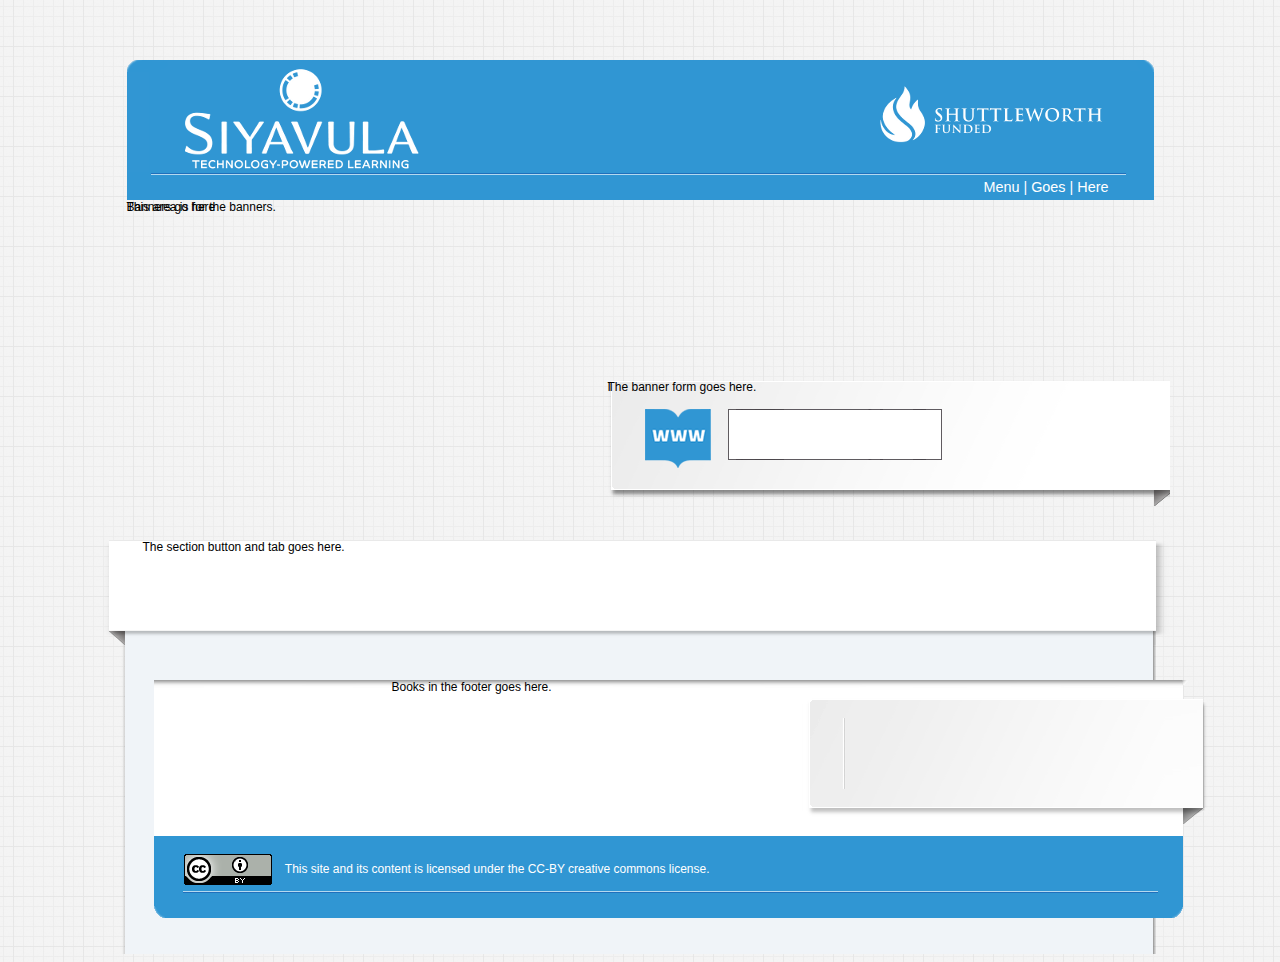
<file: src/siyavula.app/siyavula/app/static/index.html>
<html lang="en">
    <head>
        <meta http-equiv="Content-Type" content="text/html;charset=utf-8" />
        <title>Siyavula</title>
        <link rel="stylesheet" type="text/css" media="screen, projection" href="main.css">
        <script src="jquery-1.5.2.min.js"></script>
        <script src="tools.js"></script>
    </head>
    <body>
        <div class="wrapper">
            <div class="container">
                <div class="header">
                    <div class="logo">
                        <a href="/"><img src="new_siyavula.png" /></a>
                    </div>
                    <div class="shuttleworth_logo">
                        <a href="http://www.shuttleworthfoundation.org/"><img src="shuttleworth_foundation_logo.png" /></a>
                    </div>
                </div>
                <div class="menubar">
                    Menu | Goes | Here
                </div>
                <div id="banner-wrapper">
                    <div class="banners">
                        Banners go here
                    </div>
                    <div class="banner_form_email">
                        If there is a banner form email, it goes here.
                    </div>
                    <div class="banner_form">
                        The banner form goes here.
                    </div>
                    This area is for the banners.
                </div>
                
                <div class="section">
                    The section button and tab goes here.
                </div>
                <div id="content">
                    <div id="blog-portlets">
                        <div class="portletArchivePortlet" />
                    </div>
                    <div id="blog-listing">
                    </div>
                    <div class="clear"> 
                        &nbsp;
                    </div>
                </div>
                <div class="footer">
                    <div class="footer_wrapper">
                        Books in the footer goes here.
                    </div>
                    <div class="colophon">
                        <a href="http://creativecommons.org/licenses/by/3.0/"><img src="cc_88x31.png"></a> <span>&nbsp;&nbsp;&nbsp;This site and its content is licensed under the CC-BY creative commons license.</span>
                    </div>
                </div>
            </div>
        </div>
    </body>
</html>
</file>
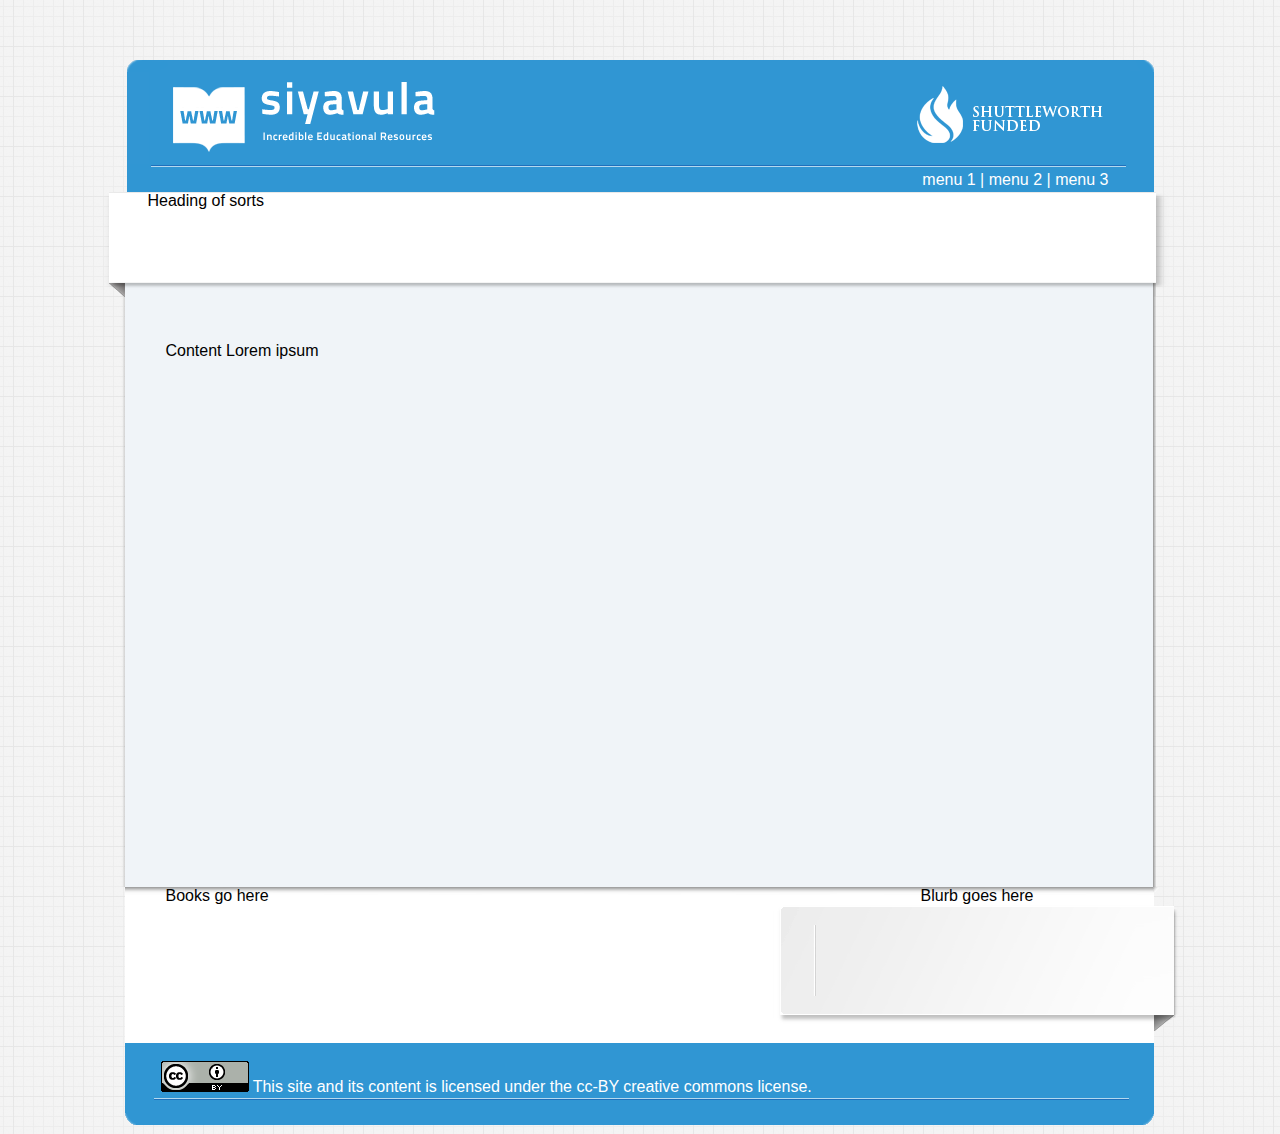
<file: src/siyavula.app/siyavula/app/browser/static/index.html>
<html lang="en">
    <head>
        <meta http-equiv="Content-Type" content="text/html;charset=utf-8" />
        <title>Lorem Ipsum</title>
        <link rel="stylesheet" href="main.css" type="text/css" media="screen, projection">
    </head>
    <body>
        <div class="wrapper">
            <div class="container">
                <div class="header">
                    <div class="logo">
                        <a href="#"><img src="siyavula_logo.png" /></a>
                    </div>
                    <div class="shuttleworth_logo">
                        <a href="#"><img src="shuttleworth_foundation_logo.png" /></a>
                    </div>
                </div>
                <div class="menubar">
                menu 1 | menu 2 | menu 3
                </div>
                <!--
                <div class="banner">
                    <div class="banner_text">
                        <h3>Banner header goes here.</h3>
                        <p>Banner text Lorem Ipsum</p>
                    </div>
                </div>
                -->
                <div class="section">
                    Heading of sorts
                </div>
                <div class="content">
                    Content Lorem ipsum
                </div>
                <div class="footer">
                    <div class="footer_wrapper">
                        <div class="footer_books">
                            Books go here
                        </div>
                        <div class="footer_blurb">
                            Blurb goes here
                        </div>
                    </div>
                    <div class="colophon">
                        <a href="http://creativecommons.org/licenses/by/3.0/"><img src="cc_88x31.png"></a> This site and its content is licensed under the cc-BY creative commons license.
                    </div>
                </div>
            </div>
        </div>
    </body>
</html>
</file>
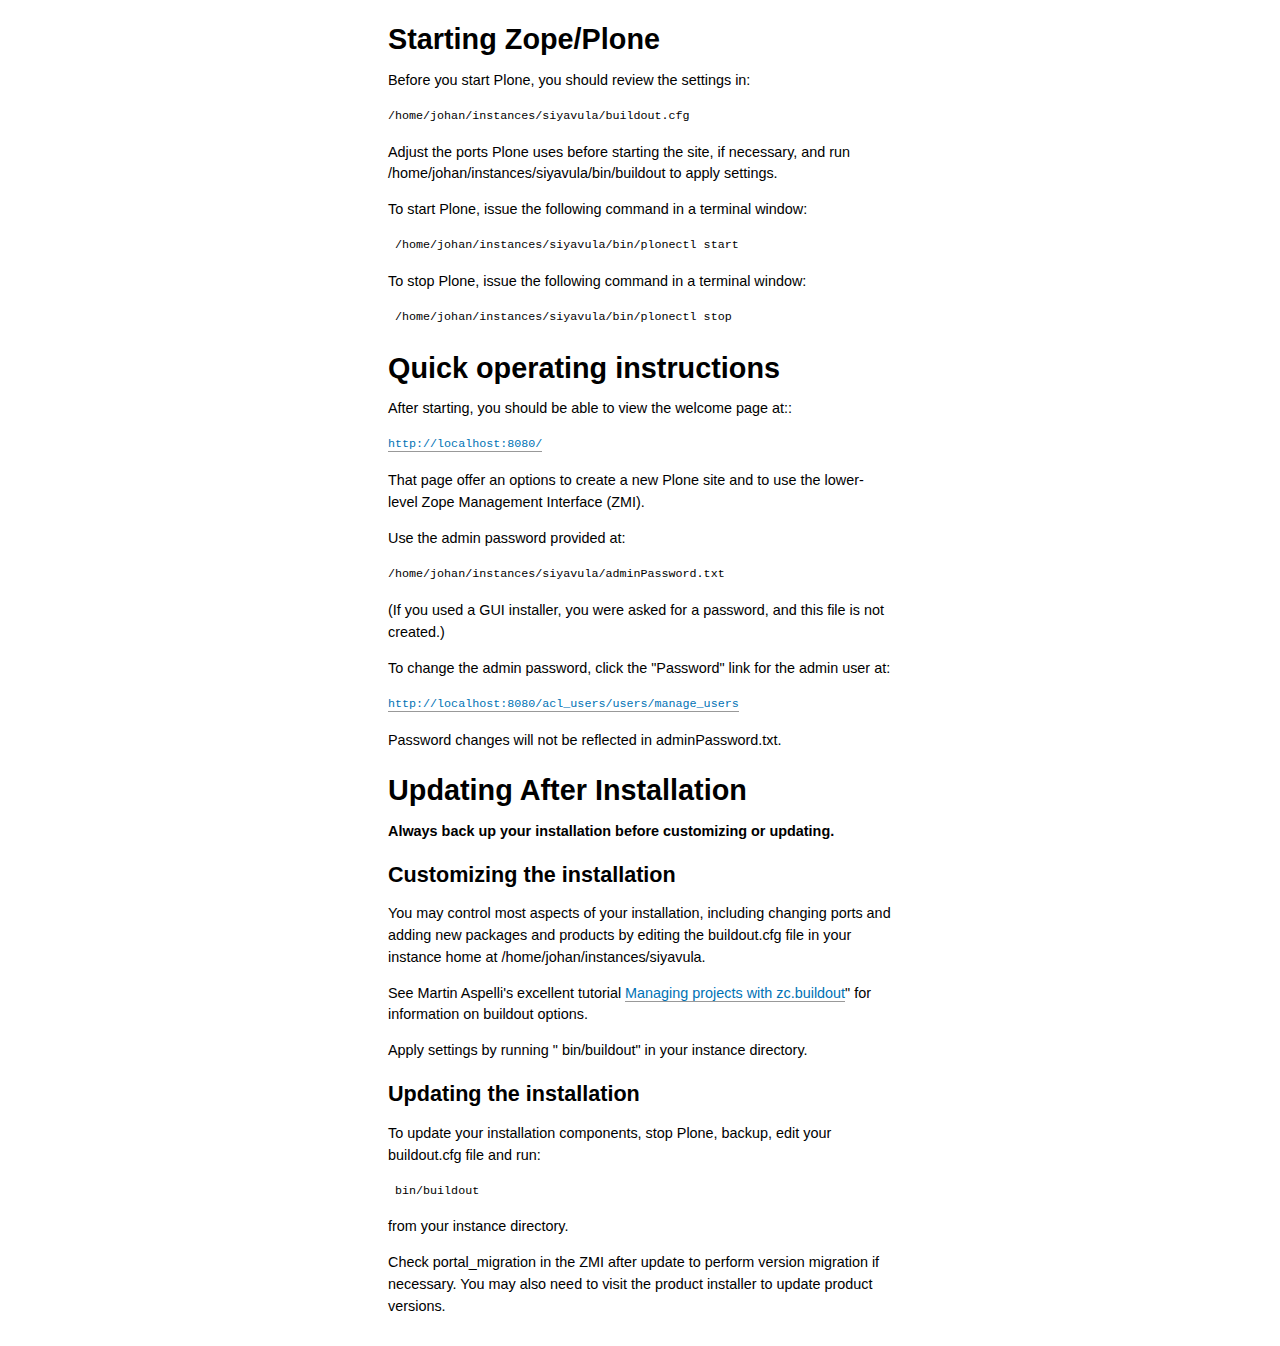
<file: README.html>
<!DOCTYPE html PUBLIC "-//W3C//DTD XHTML 1.0 Transitional//EN"
	"http://www.w3.org/TR/xhtml1/DTD/xhtml1-transitional.dtd">

<html xmlns="http://www.w3.org/1999/xhtml" xml:lang="en" lang="en">
<head>
	<meta http-equiv="Content-Type" content="text/html; charset=utf-8"/>

	<title>Welcome to your Plone installation</title>

<style>
body {
    font: 90% Arial, FreeSans, sans-serif;
    line-height: 1.5em;
    clear: both;
    margin: 2em auto;
    width: 35em;
}
h1, h2 {
    font-family: "Helvetica Neue", Arial, FreeSans, sans-serif; 
    margin-top: 1em;
}
a {
    border-bottom:1px solid #999;
    color:#0072B5;
    text-decoration:none;
}
ul {
    margin-left: 0;
    padding-left:0;
    list-style:none;
}
ul li {
    margin-bottom: 1em;
}
dt {
    font-weight: bold;
}
dd {
    margin: 0 1em;
}
</style>

</head>

<body>

    <h1>Starting Zope/Plone</h1>

    <p>Before you start Plone, you should review the settings in:</p>
    
    <pre>/home/johan/instances/siyavula/buildout.cfg</pre>

    <p>Adjust the ports Plone uses before starting the site, if necessary,
    and run /home/johan/instances/siyavula/bin/buildout
    to apply settings.</p>

    <p>To start Plone, issue the following command in a terminal window:</p>

    <pre> /home/johan/instances/siyavula/bin/plonectl start</pre>

    <p>To stop Plone, issue the following command in a terminal window:</p>

    <pre> /home/johan/instances/siyavula/bin/plonectl stop</pre>


    <h1>Quick operating instructions</h1>
    
    <p>After starting, you should be able to view the welcome page at::</p>

    <pre><a href="http://localhost:8080/">http://localhost:8080/</a></pre>

    <p>That page offer an options to create a new Plone site and to use the
    lower-level Zope Management Interface (ZMI).</p>

    <p>Use the admin password provided at:</p>

    <pre>/home/johan/instances/siyavula/adminPassword.txt</pre>
    
    <p>(If you used a GUI installer, you were asked for a password, and this file is not created.)</p>

    <p>To change the admin password, click the "Password" link for the admin
    user at:</p>

    <pre><a href="http://localhost:8080/acl_users/users/manage_users">http://localhost:8080/acl_users/users/manage_users</a></pre>

    <p>Password changes will not be reflected in adminPassword.txt.</p>


    <h1>Updating After Installation</h1>
    
    <p><strong>Always back up your installation before customizing or updating.</strong></p>

    <h2>Customizing the installation</h2>
    
    <p>You may control most aspects of your installation, including
    changing ports and adding new packages and products by editing the
    buildout.cfg file in your instance home at /home/johan/instances/siyavula.</p>

    <p>See Martin Aspelli's excellent tutorial
    <a href="http://plone.org/documentation/tutorial/buildout">Managing projects with zc.buildout</a>"
    for information on buildout options.</p>

    Apply settings by running " bin/buildout" in your instance directory.

    <h2>Updating the installation</h2>
    
    <p>To update your installation components, stop Plone, backup, edit your buildout.cfg file and run:</p>

    <pre> bin/buildout</pre>

    <p>from your instance directory.</p>

    <p>Check portal_migration in the ZMI after update to perform version migration
    if necessary. You may also need to visit the product installer to update
    product versions.</p>
    
</body>
</html>
</file>
<file: src/siyavula.app/siyavula/app/static/main.css>
/* Main wrapper */

html {
    font-size:100.01%;
}

body {
    background: url('bg.png');
    font-size: 75%;
    font-family: Verdana, Arial, sans-serif;
    font-family: "Helvetica Neue", Arial, Helvetica, sans-serif;
}

.wrapper {
    width:1027px;
    margin:60px auto 0 auto;
}

.header {
    height:115px;
    width:1027px;
    background: url('header.png');
}

.logo {
    float:left;
    padding: 6px 0 0 46px;
}

.shuttleworth_logo {
    float:right;
    padding: 26px 51px 0 0;
}

img {
    border-style: none;
}

.orange {
    color:#f98e02;
}

.green {
    color: #55b61a;
}

.menubar {
    font-size: 1.2em;
    background: #3096d3;
    text-align:right;
    line-height: 25px;
    color:white;
    padding-right: 45px;
}

a {
    text-decoration: none;
}

.menubar a {
    color:white;
}

#banner-wrapper {
    width: 1000px;
    height: 340px;
    position:relative;
}

.banners {
    width: 1000px;
    height: 340px;
    position:absolute;
}

.banner {
    position:absolute;
    z-index:8;
}

.banner.hidden {
    display:none;
}

.banner.banner-active {
    z-index: 10;
}

.banner.last-active {
    z-index: 9;
}

.banner_text {
    position:absolute;
    right: 40px;
    top:0;
    color: #3096d3;
    background:#ffffff;
    width:350px;
    height:150px;
    padding: 0 10px 0 10px;
}

.banner_form, .banner_form_email {
    position:absolute;
    right: -43px;
    top: 180px;
    width:562px;
    height:126px;
    padding: 0;
    z-index: 11;
}

.banner_form {
    background: url('search_bar_home.png') no-repeat;
}

.banner_form_inside {
    padding: 29px 0 0 130px;
}

.banner_form_inside input {
    vertical-align: middle;
}

.banner_form_email {
    background: url('search_bar_email.png') no-repeat;
}

.banner_form_email_inside {
    padding: 29px 0 0 55px;
}

.banner_form_email_inside input.textbox {
    width:255px;
    vertical-align:top;
    margin-top: 13px;
}

input.textbox {
    border: 0px;
    vertical-align: middle;
    margin-right: 40px;
    font-size: 150%;
    width:180px;
}

.defaultTextActive {
    color: #aaaaaa;
}

.section {
    width: 1066px;
    background: url('strip2.png') no-repeat;
    height:105px;
    margin-left: -24px;
    padding:0 0 0 40px;
}

#content {
    width: 966px;
    background: url('content_bg.png') repeat-y;
    margin-left:-6px;
    padding: 35px;
}

.footer {
    width: 1058px;
    background: url('footer.png') no-repeat;
    height: 239px;
    margin-left:-6px;
}

.footer_wrapper {
    height: 156px;
}

.footer_book {
    float: left;
    padding: 24px 0 0 32px;
}

.footer_blurb {
    float: right;
    padding: 26px 30px 0 0;
    width: 310px;
}

.colophon {
    padding: 18px 0 0 34px;
    vertical-align: middle;
    color:white;
    line-height: 2em;
}

.colophon img {
    vertical-align: middle;
}

.heading_button {
    float:left;
    padding: 18px 0 0 34px;
}

.tagline {
    float:left;
    font-size: 1.4em;
    font-weight: bold;
    font-style: italic;
    font-family: Georgia, Serif;
    padding: 36px 0 0 38px;
}

/* Post and book content styling */
.contentbox, .blog-item {
    border: 1px solid black;
    background: white;
    -moz-border-radius: 8px;
    -webkit-border-radius: 8px;
    border-radius: 8px;
    margin-bottom: 2em;
    padding: 0 2.5em 0 2em;
}

.contentbox h1, .blog-item h1 {
    font-weight:normal;
    font-size: 1.5em;
    color: #3096d3;
    padding-top: 0.5em;
}

.contentimage, .bookblock {
    float: left;
    margin: 2em 2em 1em 0;
}

.contentimage img {
    border: 1px solid black;
}

.clear {
    clear:both;
}

/* post images should have some padding. */
div.post_content img, .blog-item img {
    margin: 1em;
}

/* Split blog page view for folder blog */

#blog-portlets {
    float:left;
    width:200px;
    padding:0 26px 0 10px;
}

#blog-portlets dd {
    margin-left:0;
}

#blog-portlets ul {
    list-style:none;
    padding-left:0;
}

#blog-portlets li {
    display:list-item;
}

#blog-listing {
    float:left;
    width:730px;
}

/* Split content page */

.content-left {
    float:left;
    width:280px;
    padding:0 26px 0 10px;
}

.content-right {
    float:left;
    width:650px;
}

/* Books listing page */

.book-1 {
    width: 300px;
}

.book-2 {
    width: 200px;
}

.book-3 {
    width: 200px;
}
</file>
<file: src/siyavula.app/siyavula/app/browser/static/main.css>
/* Main wrapper */
body {
    background: url('bg.png');
    font-family: Verdana, Arial, sans-serif;
}

.wrapper {
    width:1027px;
    margin:60px auto 0 auto;
}

.header {
    height:107px;
    width:1027px;
    background: url('header.png');
}

.logo {
    float:left;
    padding: 22px 0 0 46px;
}

.shuttleworth_logo {
    float:right;
    padding: 26px 51px 0 0;
}

img {
    border-style: none;
}

.orange {
    color:#f98e02;
}

.green {
    color: #55b61a;
}

.menubar {
    background: #3096d3;
    text-align:right;
    line-height: 25px;
    color:white;
    padding-right: 45px;
}

.menubar a {
    color:white;
}

.banner {
    height:100px;
    width: 1000px;
}

.banner_text {
    padding: 20px 0 0 700px;
    color: #3096d3;
}

.section {
    width: 1066px;
    background: url('strip2.png') no-repeat;
    height:105px;
    margin-left: -24px;
    padding: 0 45px 0 45px;
}

.content {
    width: 1100px;
    background: url('content_bg.png') repeat-y;
    height: 500px;
    margin-left:-6px;
    padding: 45px;
}

.footer {
    width: 1058px;
    background: url('footer.png') no-repeat;
    height: 239px;
    margin-left:-6px;
}

.footer_wrapper {
    height: 156px;
}

.footer_books {
    float: left;
    padding-left: 45px;
}

.footer_blurb {
    float: right;
    padding-right: 145px;
}

.colophon {
    padding: 18px 0 0 40px;
    vertical-align: middle;
    color:white;
</file>
